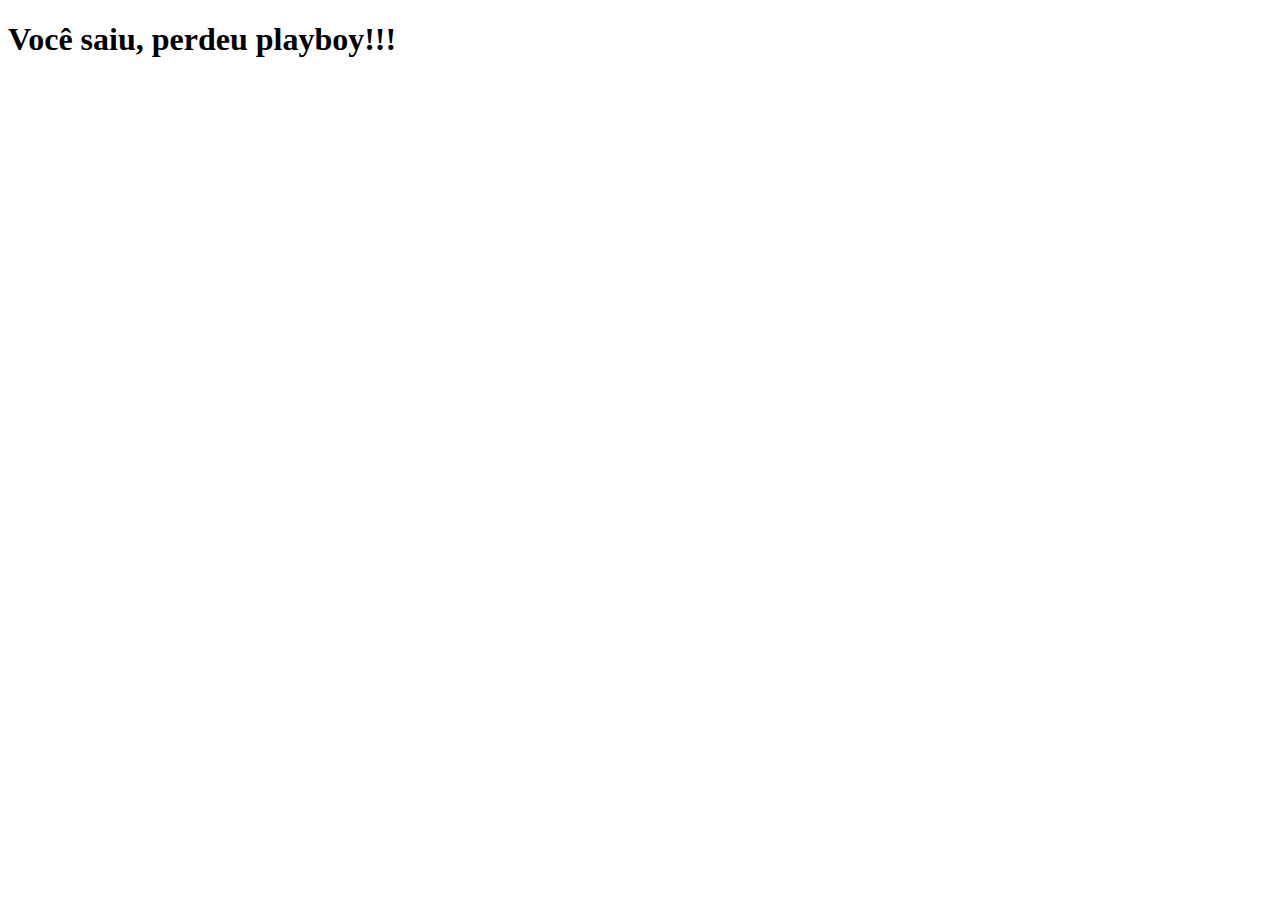
<file: sair.html>
<!DOCTYPE html>
<html lang="en">
<head>
    <meta charset="UTF-8">
    <meta name="viewport" content="width=device-width, initial-scale=1.0">
    <title>Document</title>
</head>
<body>
    <H1>Você saiu, perdeu playboy!!!</H1>
</body>
</html>
</file>
